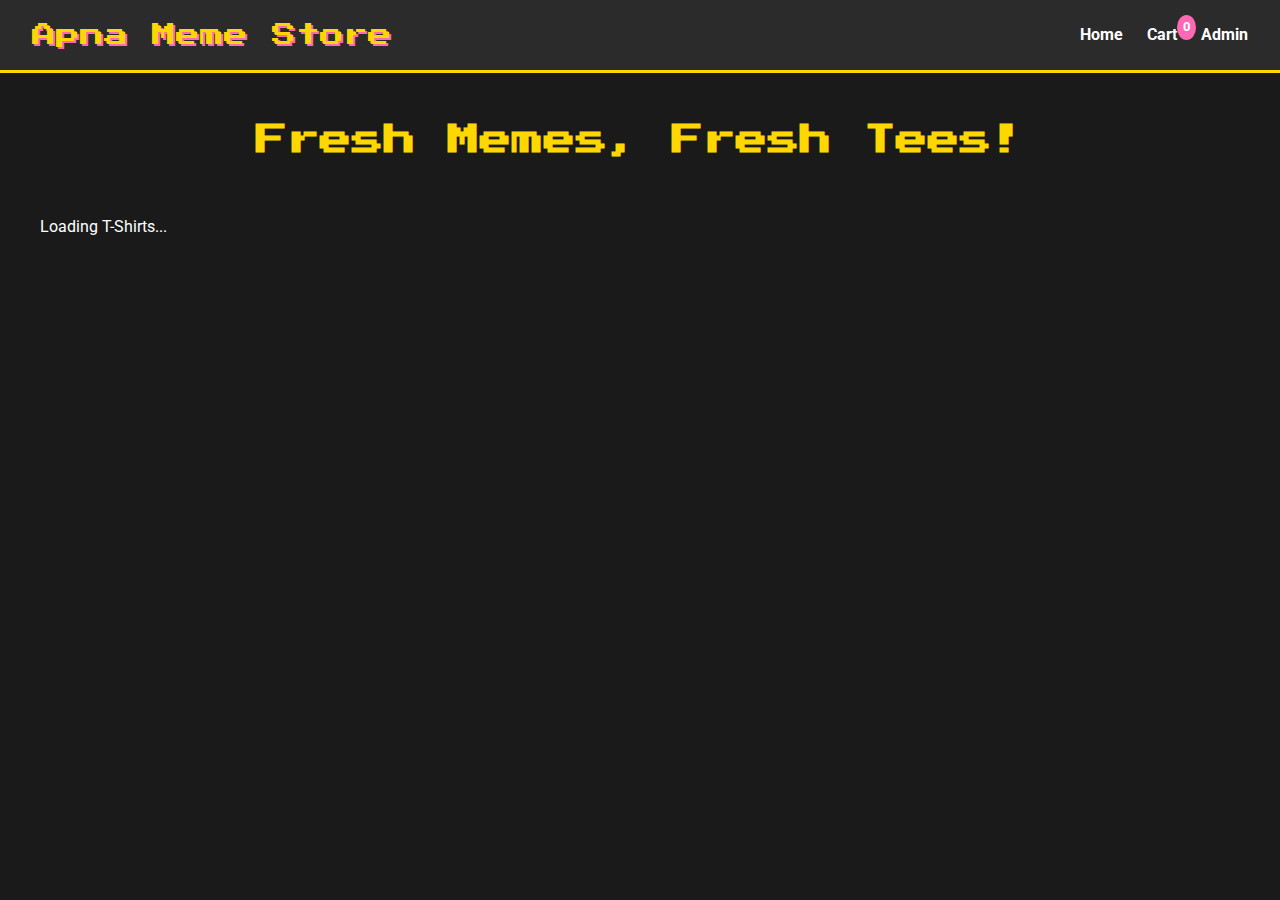
<file: index.html>
<!DOCTYPE html>
<html lang="en">
<head>
    <meta charset="UTF-8">
    <meta name="viewport" content="width=device-width, initial-scale=1.0">
    <title>Apna Meme Store - Home</title>
    <link rel="stylesheet" href="style.css">
</head>
<body id="home-page">

    <header>
        <a href="index.html" class="logo">Apna Meme Store</a>
        <nav>
            <a href="index.html">Home</a>
            <a href="cart.html" class="cart-icon">
                Cart
                <span id="cart-count" class="cart-count">0</span>
            </a>
            <a href="login.html">Admin</a>
        </nav>
    </header>

    <main class="container">
        <h1>Fresh Memes, Fresh Tees!</h1>
        <div id="product-grid">
            <!-- Products will be loaded here by JavaScript -->
            <p>Loading T-Shirts...</p>
        </div>
    </main>
    
    <script type="module" src="script.js"></script>
</body>
</html>
</file>
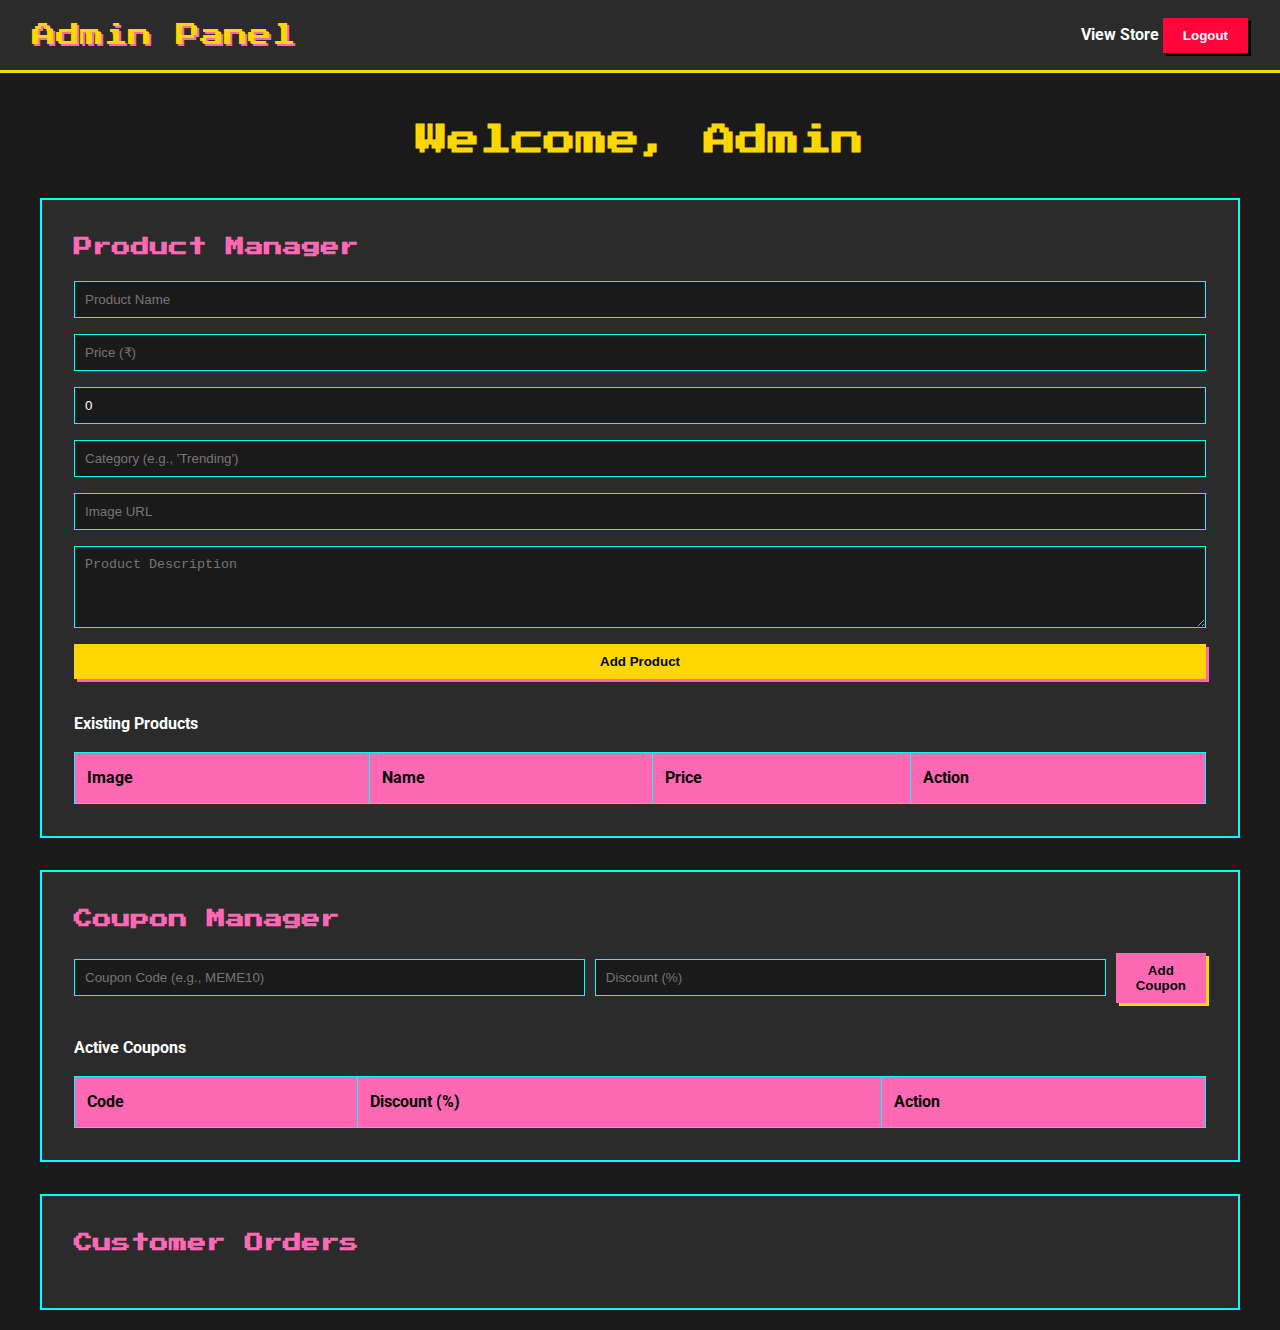
<file: admin.html>
<!DOCTYPE html>
<html lang="en">
<head>
    <meta charset="UTF-8">
    <meta name="viewport" content="width=device-width, initial-scale=1.0">
    <title>Admin Panel - Apna Meme Store</title>
    <link rel="stylesheet" href="style.css">
</head>
<body id="admin-page">
    
    <header>
        <a href="index.html" class="logo">Admin Panel</a>
        <nav>
            <a href="index.html">View Store</a>
            <button id="logout-btn" class="btn btn-danger">Logout</button>
        </nav>
    </header>

    <main class="container">
        <h1>Welcome, Admin</h1>
        <div id="feedback-message" class="message hidden"></div>
        
        <div class="admin-container">

            <!-- Product Manager Section -->
            <section class="admin-section">
                <h3>Product Manager</h3>
                <form id="add-product-form">
                    <input type="text" id="product-name" placeholder="Product Name" required>
                    <input type="number" id="product-price" placeholder="Price (₹)" required>
                    <input type="number" id="product-discount" placeholder="Discount (%)" value="0" required>
                    <input type="text" id="product-category" placeholder="Category (e.g., 'Trending')" required>
                    <input type="text" id="product-image" placeholder="Image URL" required>
                    <textarea id="product-description" placeholder="Product Description" rows="4" required></textarea>
                    <button type="submit" class="btn">Add Product</button>
                </form>
                <h4 style="margin-top: 2rem; margin-bottom: 1rem;">Existing Products</h4>
                <table id="products-table">
                    <thead>
                        <tr><th>Image</th><th>Name</th><th>Price</th><th>Action</th></tr>
                    </thead>
                    <tbody><!-- Products loaded here by JS --></tbody>
                </table>
            </section>
            
            <!-- Coupon Manager Section -->
            <section class="admin-section">
                <h3>Coupon Manager</h3>
                <form id="add-coupon-form" style="flex-direction: row; display: flex; gap: 10px; align-items: center; margin-bottom: 1rem;">
                    <input type="text" id="coupon-code-input" placeholder="Coupon Code (e.g., MEME10)" required style="flex-grow: 2;">
                    <input type="number" id="coupon-discount-input" placeholder="Discount (%)" required style="flex-grow: 1;">
                    <button type="submit" class="btn btn-secondary">Add Coupon</button>
                </form>
                <h4 style="margin-top: 2rem; margin-bottom: 1rem;">Active Coupons</h4>
                <table id="coupons-table">
                    <thead><tr><th>Code</th><th>Discount (%)</th><th>Action</th></tr></thead>
                    <tbody><!-- Coupons loaded here by JS --></tbody>
                </table>
            </section>

            <!-- Customer Orders Section -->
            <section class="admin-section">
                <h3>Customer Orders</h3>
                <div id="orders-list"><!-- Orders loaded here by JS --></div>
            </section>

        </div>
    </main>

    <script type="module" src="script.js"></script>
</body>
</html>
</file>
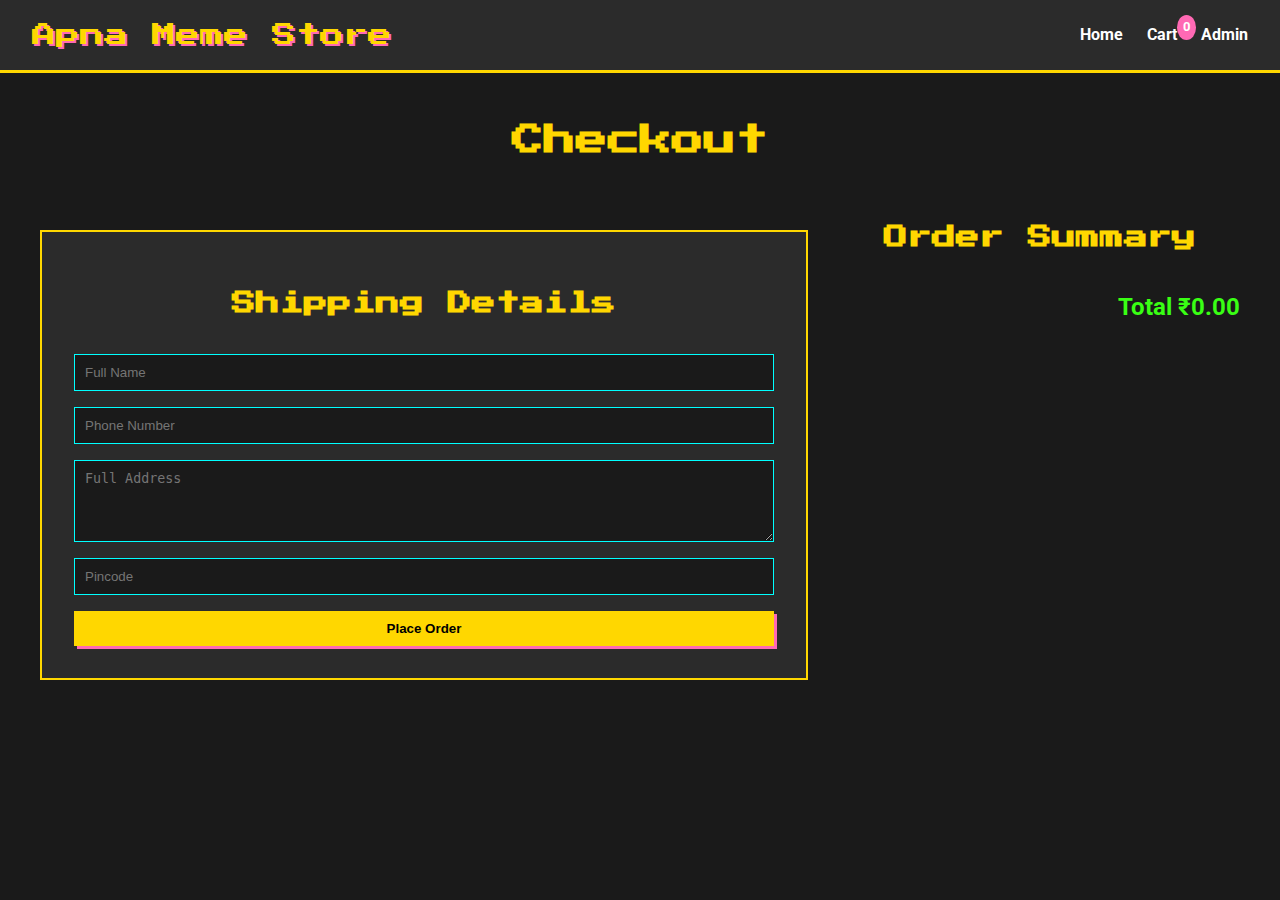
<file: checkout.html>
<!DOCTYPE html>
<html lang="en">
<head>
    <meta charset="UTF-8">
    <meta name="viewport" content="width=device-width, initial-scale=1.0">
    <title>Checkout - Apna Meme Store</title>
    <link rel="stylesheet" href="style.css">
</head>
<body id="checkout-page">

    <header>
        <a href="index.html" class="logo">Apna Meme Store</a>
        <nav>
            <a href="index.html">Home</a>
            <a href="cart.html" class="cart-icon">
                Cart
                <span id="cart-count" class="cart-count">0</span>
            </a>
            <a href="login.html">Admin</a>
        </nav>
    </header>

    <main class="container">
        <h1>Checkout</h1>
        <div id="feedback-message" class="message hidden"></div>
        <div class="checkout-container" style="display: flex; gap: 2rem; flex-wrap: wrap;">
            <div class="checkout-form" style="flex: 2 1 500px;">
                <h2>Shipping Details</h2>
                <form id="checkout-form">
                    <input type="text" id="name" placeholder="Full Name" required>
                    <input type="text" id="phone" placeholder="Phone Number" required>
                    <textarea id="address" placeholder="Full Address" rows="4" required></textarea>
                    <input type="text" id="pincode" placeholder="Pincode" required>
                    <button type="submit" class="btn">Place Order</button>
                </form>
            </div>
            <div class="order-summary" style="flex: 1 1 300px;">
                <h2>Order Summary</h2>
                <div id="summary-items-container"></div>
                <div class="total-price">
                    <span>Total</span>
                    <span id="total-price">₹0.00</span>
                </div>
            </div>
        </div>
    </main>

    <script type="module" src="script.js"></script>
</body>
</html>
</file>
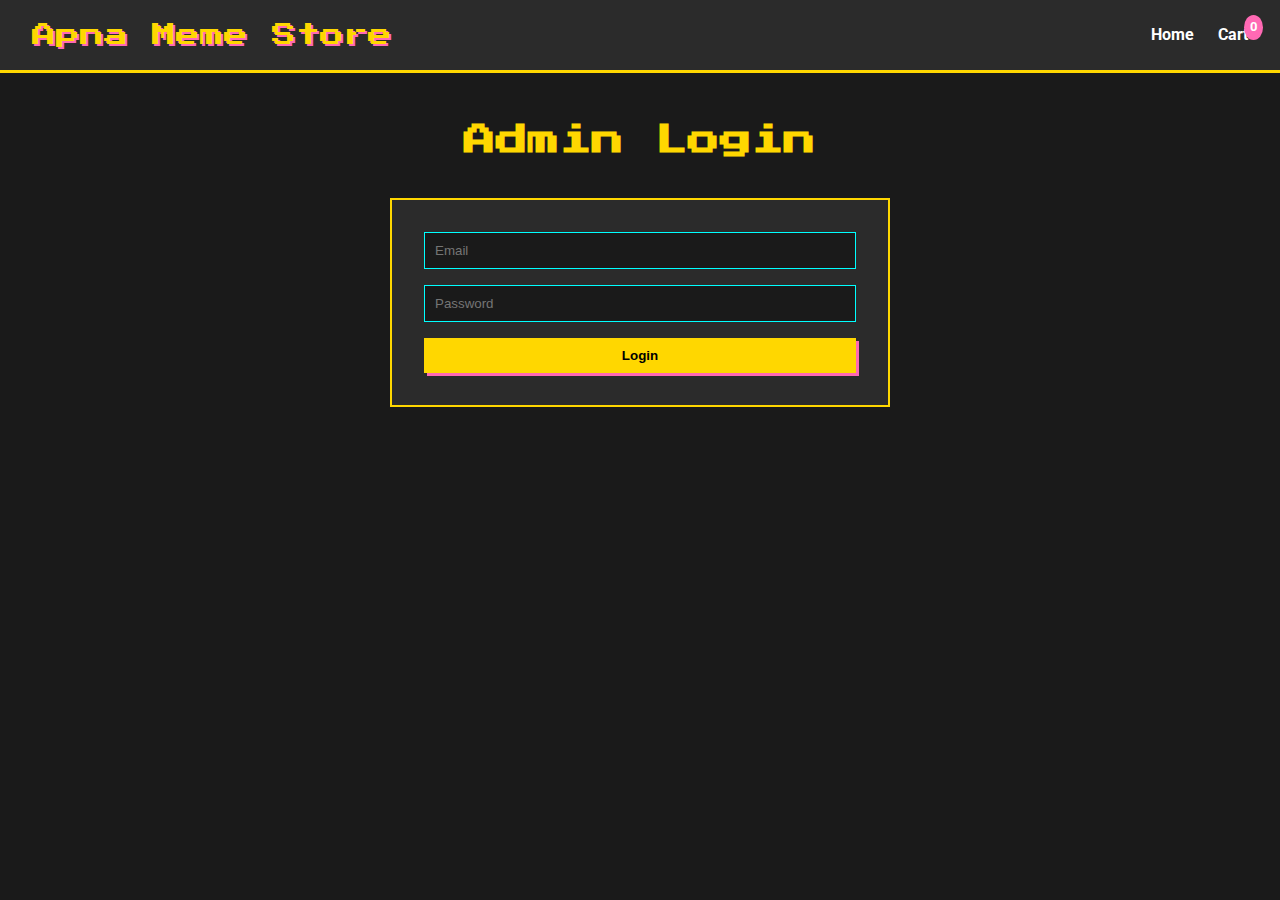
<file: login.html>
<!DOCTYPE html>
<html lang="en">
<head>
    <meta charset="UTF-8">
    <meta name="viewport" content="width=device-width, initial-scale=1.0">
    <title>Admin Login - Apna Meme Store</title>
    <link rel="stylesheet" href="style.css">
</head>
<body id="login-page">

    <header>
        <a href="index.html" class="logo">Apna Meme Store</a>
        <nav>
            <a href="index.html">Home</a>
            <a href="cart.html" class="cart-icon">
                Cart
                <span id="cart-count" class="cart-count">0</span>
            </a>
        </nav>
    </header>

    <main class="container" style="max-width: 500px;">
        <h1>Admin Login</h1>
        <div id="feedback-message" class="message hidden"></div>
        <form id="login-form" class="checkout-form">
            <input type="email" id="email" placeholder="Email" required>
            <input type="password" id="password" placeholder="Password" required>
            <button type="submit" class="btn">Login</button>
        </form>
    </main>
    
    <script type="module" src="script.js"></script>
</body>
</html>
</file>
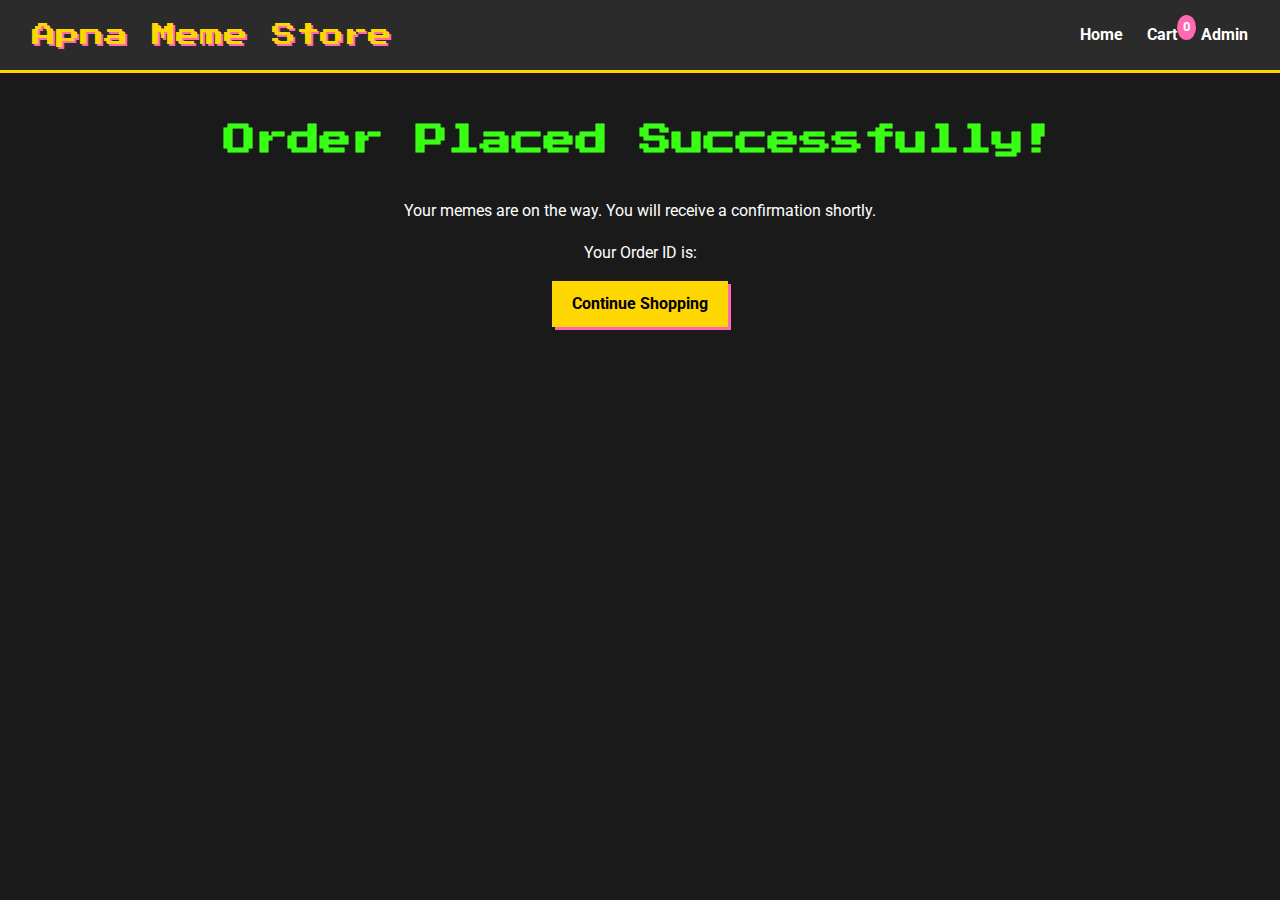
<file: success.html>
<!DOCTYPE html>
<html lang="en">
<head>
    <meta charset="UTF-8">
    <meta name="viewport" content="width=device-width, initial-scale=1.0">
    <title>Order Successful - Apna Meme Store</title>
    <link rel="stylesheet" href="style.css">
</head>
<body id="success-page">
    <header>
        <a href="index.html" class="logo">Apna Meme Store</a>
        <nav>
            <a href="index.html">Home</a>
            <a href="cart.html" class="cart-icon">
                Cart
                <span id="cart-count" class="cart-count">0</span>
            </a>
            <a href="login.html">Admin</a>
        </nav>
    </header>

    <main class="container" style="text-align: center;">
        <h1 style="color: var(--success-color);">Order Placed Successfully!</h1>
        <p>Your memes are on the way. You will receive a confirmation shortly.</p>
        <p>Your Order ID is: <strong id="order-id"></strong></p>
        <a href="index.html" class="btn">Continue Shopping</a>
    </main>
    <script type="module" src="script.js"></script>
</body>
</html>
</file>
<file: style.css>
/* style.css */
@import url('https://fonts.googleapis.com/css2?family=Press+Start+2P&family=Roboto:wght@400;700&display=swap');

:root {
    --primary-color: #FFD700; /* Gold */
    --secondary-color: #FF69B4; /* Hot Pink */
    --background-color: #1a1a1a;
    --text-color: #ffffff;
    --card-bg: #2b2b2b;
    --accent-color: #00FFFF; /* Cyan */
    --success-color: #39FF14; /* Neon Green */
    --error-color: #FF073A; /* Neon Red */
    --font-pixel: 'Press Start 2P', cursive;
    --font-sans: 'Roboto', sans-serif;
}

body {
    background-color: var(--background-color);
    color: var(--text-color);
    font-family: var(--font-sans);
    margin: 0;
    padding: 0;
    line-height: 1.6;
}

.container {
    max-width: 1200px;
    margin: 0 auto;
    padding: 20px;
}

/* --- Header & Navigation --- */
header {
    background-color: var(--card-bg);
    border-bottom: 3px solid var(--primary-color);
    padding: 1rem 2rem;
    display: flex;
    justify-content: space-between;
    align-items: center;
    position: sticky;
    top: 0;
    z-index: 1000;
}

.logo {
    font-family: var(--font-pixel);
    font-size: 1.5rem;
    color: var(--primary-color);
    text-decoration: none;
    text-shadow: 2px 2px var(--secondary-color);
}

nav a {
    color: var(--text-color);
    text-decoration: none;
    font-weight: bold;
    margin-left: 20px;
    transition: color 0.3s ease;
}

nav a:hover {
    color: var(--primary-color);
}

.cart-icon {
    position: relative;
}

.cart-count {
    position: absolute;
    top: -10px;
    right: -15px;
    background-color: var(--secondary-color);
    color: var(--text-color);
    border-radius: 50%;
    padding: 2px 6px;
    font-size: 0.8rem;
    font-weight: bold;
}


/* --- General Styles --- */
h1, h2 {
    font-family: var(--font-pixel);
    color: var(--primary-color);
    text-align: center;
    margin-bottom: 2rem;
}

.btn {
    display: inline-block;
    background-color: var(--primary-color);
    color: #000;
    padding: 10px 20px;
    border: none;
    cursor: pointer;
    font-weight: bold;
    text-decoration: none;
    text-align: center;
    transition: transform 0.2s ease, background-color 0.2s ease;
    box-shadow: 3px 3px 0 var(--secondary-color);
}

.btn:hover {
    transform: translateY(-2px);
    background-color: var(--accent-color);
}

.btn-secondary {
    background-color: var(--secondary-color);
    box-shadow: 3px 3px 0 var(--primary-color);
}

.btn-danger {
    background-color: var(--error-color);
    color: var(--text-color);
    box-shadow: 3px 3px 0 #000;
}

/* --- Product Grid --- */
#product-grid {
    display: grid;
    grid-template-columns: repeat(auto-fit, minmax(280px, 1fr));
    gap: 2rem;
}

.product-card {
    background-color: var(--card-bg);
    border: 2px solid var(--accent-color);
    padding: 1.5rem;
    text-align: center;
    transition: transform 0.3s ease, box-shadow 0.3s ease;
}

.product-card:hover {
    transform: translateY(-5px);
    box-shadow: 0 10px 20px rgba(255, 105, 180, 0.2);
}

.product-card a {
    text-decoration: none;
    color: inherit;
}

.product-image {
    width: 100%;
    height: 250px;
    object-fit: cover;
    margin-bottom: 1rem;
}

.product-name {
    font-size: 1.2rem;
    font-weight: bold;
    margin-bottom: 0.5rem;
}

.product-price {
    font-size: 1.1rem;
    color: var(--success-color);
    font-weight: bold;
}

.price-original {
    text-decoration: line-through;
    color: var(--error-color);
    margin-right: 10px;
    opacity: 0.7;
}

/* --- Product Detail Page --- */
.product-detail-container {
    display: flex;
    gap: 2rem;
    flex-wrap: wrap;
    align-items: flex-start;
}

.product-detail-image {
    flex: 1 1 400px;
}

.product-detail-image img {
    max-width: 100%;
    border: 2px solid var(--primary-color);
}

.product-detail-info {
    flex: 1 1 400px;
}
.product-detail-info .btn {
    margin-top: 1rem;
}

/* --- Cart & Checkout Page --- */
.cart-item, .summary-item {
    display: flex;
    justify-content: space-between;
    align-items: center;
    background-color: var(--card-bg);
    padding: 1rem;
    margin-bottom: 1rem;
    border-left: 5px solid var(--secondary-color);
}

.cart-item img {
    width: 80px;
    height: 80px;
    object-fit: cover;
    margin-right: 1rem;
}

.item-details {
    flex-grow: 1;
}

.quantity-controls input {
    width: 40px;
    text-align: center;
    background-color: var(--background-color);
    color: var(--text-color);
    border: 1px solid var(--accent-color);
    margin: 0 5px;
}

.cart-summary, .checkout-form {
    background-color: var(--card-bg);
    padding: 2rem;
    margin-top: 2rem;
    border: 2px solid var(--primary-color);
}

.coupon-section {
    display: flex;
    margin-top: 1rem;
}

.coupon-section input {
    flex-grow: 1;
    margin-right: 10px;
}

.total-price {
    font-size: 1.5rem;
    font-weight: bold;
    color: var(--success-color);
    text-align: right;
    margin-top: 1rem;
}

/* --- Form Styles --- */
form {
    display: flex;
    flex-direction: column;
    gap: 1rem;
}

input[type="text"],
input[type="email"],
input[type="password"],
input[type="number"],
textarea {
    width: 100%;
    padding: 10px;
    background-color: var(--background-color);
    border: 1px solid var(--accent-color);
    color: var(--text-color);
    box-sizing: border-box;
}

/* --- Admin Page --- */
.admin-container {
    display: flex;
    flex-direction: column;
    gap: 2rem;
}

.admin-section {
    background-color: var(--card-bg);
    padding: 2rem;
    border: 2px solid var(--accent-color);
}

.admin-section h3 {
    font-family: var(--font-pixel);
    color: var(--secondary-color);
    margin-top: 0;
}

table {
    width: 100%;
    border-collapse: collapse;
    margin-top: 1rem;
}

th, td {
    padding: 12px;
    border: 1px solid var(--accent-color);
    text-align: left;
}

th {
    background-color: var(--secondary-color);
    color: #000;
    font-family: var(--font-sans);
}

/* --- Utility & Feedback --- */
.message {
    padding: 1rem;
    margin-bottom: 1rem;
    text-align: center;
    font-weight: bold;
}
.message.success { background-color: var(--success-color); color: #000; }
.message.error { background-color: var(--error-color); color: var(--text-color); }
.hidden { display: none; }


/* --- Responsive Design --- */
@media (max-width: 768px) {
    header {
        flex-direction: column;
        gap: 10px;
    }
    .product-detail-container {
        flex-direction: column;
    }
    .cart-item {
        flex-direction: column;
        align-items: flex-start;
    }
    .cart-item .btn-danger {
        margin-top: 10px;
    }
}
</file>
